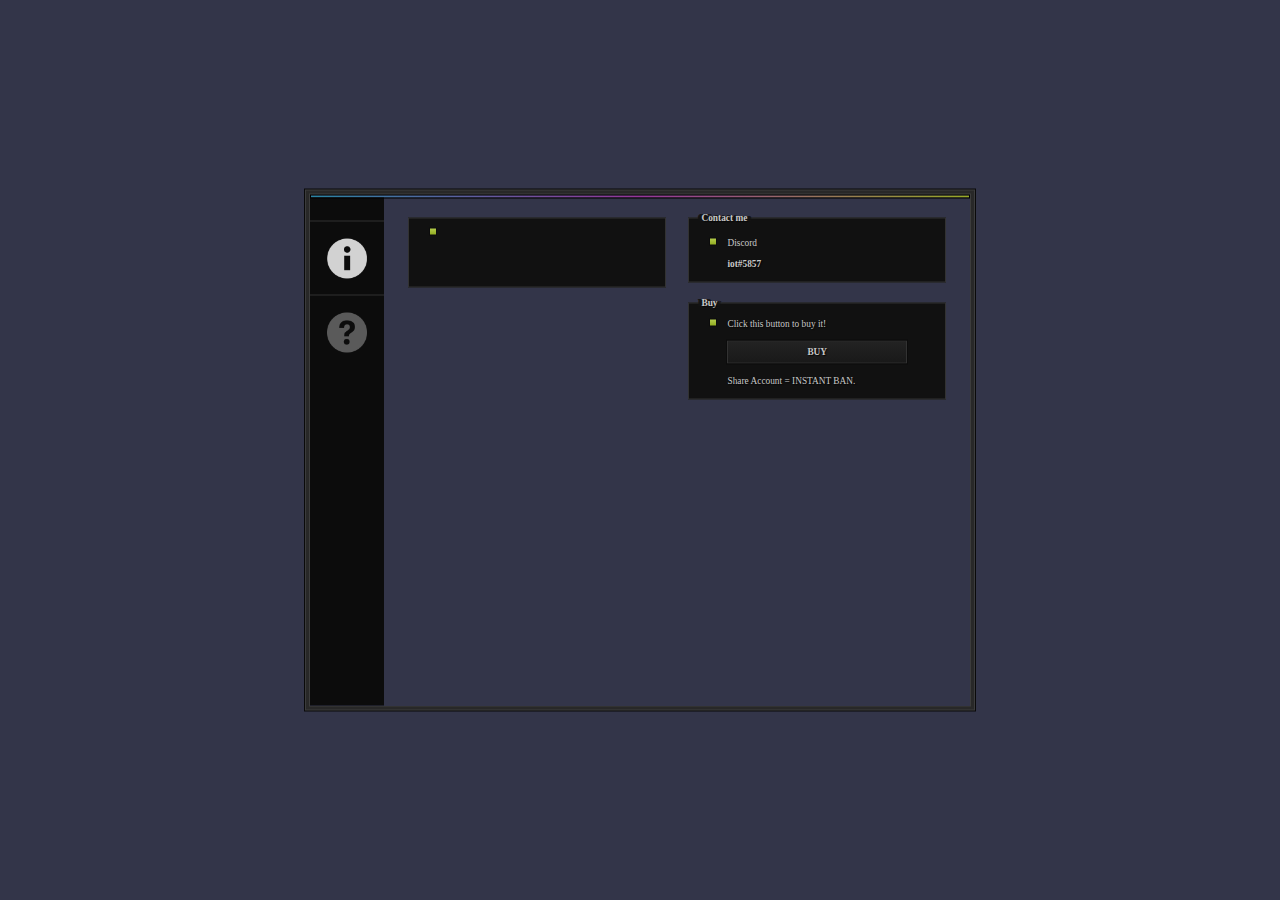
<file: index.html>
<!DOCTYPE html>
<html>
<head>
<title>JOKER NETWORK'S</title>
</head>
<body>
  <div class="main">
    <div id="TitleGradient"></div>
    <div class="sidebar">
      <div id="ActiveButton">
        <img src="images/1.png" width="40" height="40" class="icon" draggable="false"/>
      </div>
      <a href="2.html"><div id="InactiveButton">
        <img src="images/2.png" width="40" height="40" class="icon" draggable="false"/>
      </div></a>
    </div>
    <div class="content">
      <div class="option">
        <h1 class="header"></h1>
        <h2 class="title"></h2>
        <p class="text"><br/><br/></p>
      </div>
      <div class="option2">
        <h1 class="header">Contact me</h1>
        <h2 class="title">Discord</h2>
        <p class="text"><b>iot#5857</b></p>
      </div>
       <div class="option2">
        <h1 class="header">Buy</h1>
        <p class="text" title="download">Click this button to buy it!</p>
        <a href="http://zurmely.com/assets/downloadmanager/click.php?id=2"><div class="button">BUY</div></a>
        <p class="text" title="warning">Share Account = INSTANT BAN.</p>
      </div>
    </div>
  </div>
<style>
html {
    height: 100%
}
a, a:hover, a:visited, a:active {
  text-decoration: none;
  color: rgb(200,200,200);
  cursor: default;
  outline:none;
}
body {
  background: #333549;
  margin: 0;
  padding: 0;
  background-blend-mode: multiply;
}
.main {
  cursor: default;
  padding-top: 1px;
  width:660px;
  background-image: url('https://i.imgur.com/SaUOXvk.png');
  margin: auto;
  box-shadow:0 0 0 1px #3c3c3c,0 0 0 4px #282828,0 0 0 5px #3c3c3c,0 0 0 6px #0a0a0a;
  height: 510px;
  position:absolute;
  top:50%;
  transform: translateY(-50%);
  left:0;
  right:0;
  margin:auto;
}
#TitleGradient {
  outline: 1px solid #000;
  width: 658px;
  margin: auto;
  background-image: linear-gradient(to right,#37b1da 0,#c948cd 50%,#cce335 100%);
  height: 1px;
  border-bottom:1px solid rgba(0,0,0,0.5);
}
.sidebar {
  float: left;
  padding:23px 0;
  width: 74px;
  background: rgb(12,12,12) url('https://i.imgur.com/Dv0RO2Y.png');
  background-repeat: repeat-y;
  background-position:top right;
  height: 462px;
}
.icon {
  display: block;
  position: relative;
  margin: auto;
  top: 50%;
  transform:translateY(-50%);
  filter: brightness(.3535);
}
#InactiveButton {
  width: 73px;
  height: 73px;
}
#ActiveButton {
  width: 74px;
  height: 73px;
  background: url('https://i.imgur.com/SaUOXvk.png');
  background-position: bottom left;
  border-top: 1px solid rgb(48,48,48);
  border-bottom: 1px solid rgb(48,48,48);
}
#ActiveButton .icon {
  filter: brightness(.825);
}
.content {
  height: 300px;
  padding: 0px 24px 20px 98px;
}
.header {
  font-family: Verdana;
  color: rgb(200,200,200);
  font-size: 7pt;
  margin-left: 12px;
  margin-top: -6px;
  font-weight: bold;
  text-shadow: 4px 0px 0px #141414,-2px 0px 0px #141414,3px 0px 0px #141414,-3px 0px 0px #141414,-4px 0px 0px #141414, 1px 1px 1px rgb(5,5,5);
}
.option {
  width: 47.5%;
  background: rgb(17,17,17);
  border: 1px solid rgb(50,50,50);
  margin-top: 20px;
  float: left;
}
.option2 {
  float: right;
  width: 47.5%;
  background: rgb(17,17,17);
  border: 1px solid rgb(50,50,50);
  margin-top: 20px;
}
.title {
  font-size: 7pt;
  color: rgb(200,200,200);
  font-family: Verdana;
  margin-top: 15px;
  margin-left: 20px;
  font-weight: 500;
}
.title::before {
  content: url('images/button.png');
  margin-right: 10px;
}
[title~="download"]::before {
  content: url('images/button.png');
  margin-right: 10px;
  margin-left: -18px;
}
.text {
  font-size: 7pt;
  color: rgb(200,200,200);
  font-family: Verdana;
  text-align: justify;
  padding: 0 37px 0px 38px;
  text-shadow: 1px 1px 1px rgb(5,5,5);
  line-height: 15px;
}
.text[title="download"] {
  text-align: left;
}
.button {
  cursor: default;
  font-weight: bold;
  line-height: 20px;
  text-align: center;
  color: rgb(200,200,200);
  height:21px;
  border-radius: 0;
  font-family: Verdana, serif;
  font-size: 7pt;
  border: 1px solid rgb(50,50,50);
  outline: 1px solid #0c0c0c;
  background: linear-gradient(180deg, rgba(35,35,35,1)0%, rgba(25,25,25,1) 100%);
  margin: 0 38px 10px 38px;
  text-shadow: 1px 1px 1px rgb(5,5,5);
}
.button:active {
    background: linear-gradient(0deg, rgba(35,35,35,1)0%, rgba(25,25,25,1) 100%);  
}


</style>
</body>
</html>
</file>
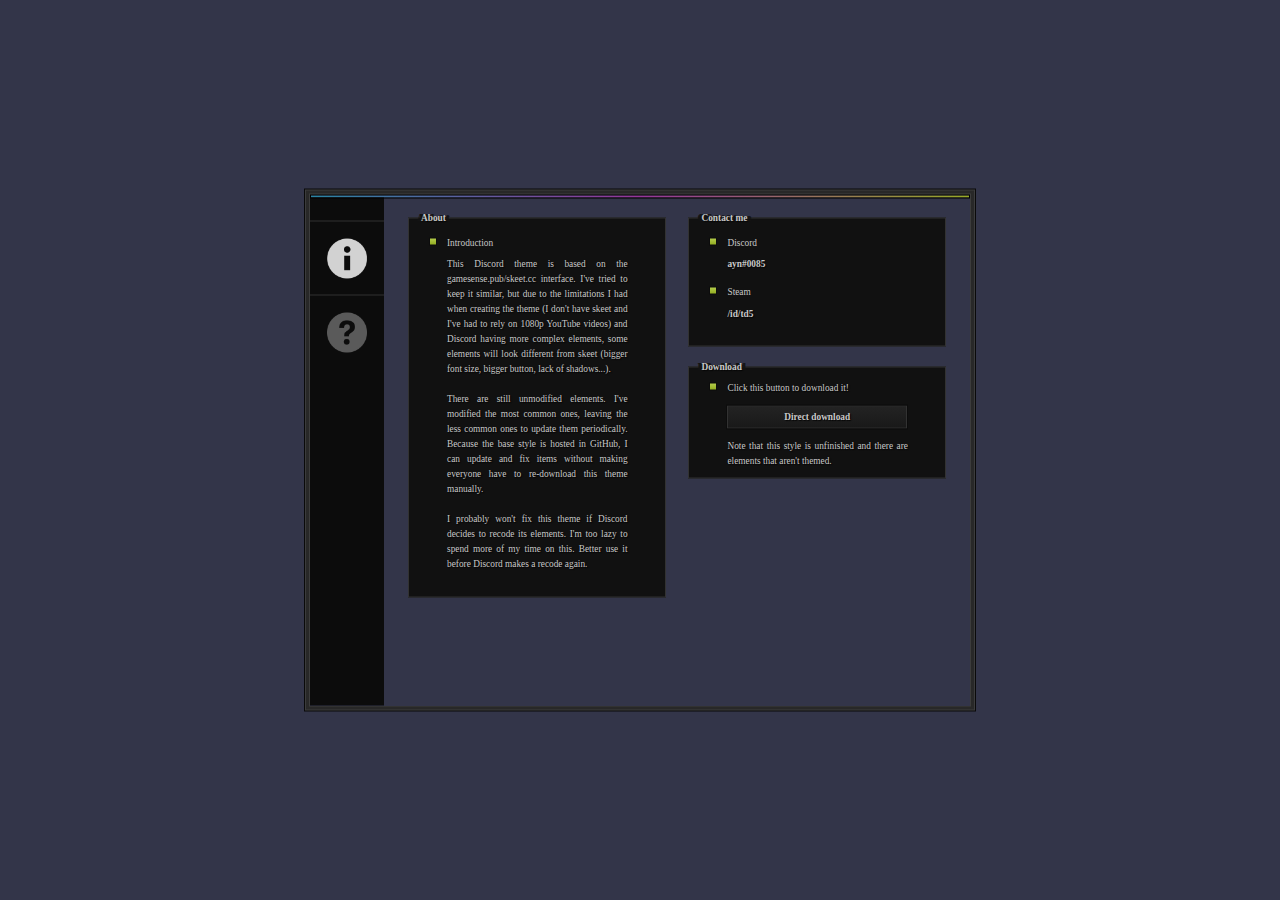
<file: 1.html>
<!DOCTYPE html>
<html>
<head>
<title>gamesense.pub Discord theme</title>
</head>
<body>
  <div class="main">
    <div id="TitleGradient"></div>
    <div class="sidebar">
      <div id="ActiveButton">
        <img src="images/1.png" width="40" height="40" class="icon" draggable="false"/>
      </div>
      <a href="2.html"><div id="InactiveButton">
        <img src="images/2.png" width="40" height="40" class="icon" draggable="false"/>
      </div></a>
    </div>
    <div class="content">
      <div class="option">
        <h1 class="header">About</h1>
        <h2 class="title">Introduction</h2>
        <p class="text">This Discord theme is based on the gamesense.pub/skeet.cc interface. I've tried to keep it similar, but due to the limitations I had when creating the theme (I don't have skeet and I've had to rely on 1080p YouTube videos) and Discord having more complex elements, some elements will look different from skeet (bigger font size, bigger button, lack of shadows...).<br/><br/>
There are still unmodified elements. I've modified the most common ones, leaving the less common ones to update them periodically. Because the base style is hosted in GitHub, I can update and fix items without making everyone have to re-download this theme manually.<br/><br/>
I probably won't fix this theme if Discord decides to recode its elements. I'm too lazy to spend more of my time on this. Better use it before Discord makes a recode again.<br/><br/></p>
      </div>
      <div class="option2">
        <h1 class="header">Contact me</h1>
        <h2 class="title">Discord</h2>
        <p class="text"><b>ayn#0085</b></p>
        <h2 class="title">Steam</h2>
        <p class="text"><b>/id/td5</b><br/><br/></p>
      </div>
       <div class="option2">
        <h1 class="header">Download</h1>
        <p class="text" title="download">Click this button to download it!</p>
        <a href="http://zurmely.com/assets/downloadmanager/click.php?id=2"><div class="button">Direct download</div></a>
        <p class="text" title="warning">Note that this style is unfinished and there are elements that aren't themed.</p>
      </div>
    </div>
  </div>
<style>
html {
    height: 100%
}
a, a:hover, a:visited, a:active {
  text-decoration: none;
  color: rgb(200,200,200);
  cursor: default;
  outline:none;
}
body {
  background: #333549;
  margin: 0;
  padding: 0;
  background-blend-mode: multiply;
}
.main {
  cursor: default;
  padding-top: 1px;
  width:660px;
  background-image: url('https://i.imgur.com/SaUOXvk.png');
  margin: auto;
  box-shadow:0 0 0 1px #3c3c3c,0 0 0 4px #282828,0 0 0 5px #3c3c3c,0 0 0 6px #0a0a0a;
  height: 510px;
  position:absolute;
  top:50%;
  transform: translateY(-50%);
  left:0;
  right:0;
  margin:auto;
}
#TitleGradient {
  outline: 1px solid #000;
  width: 658px;
  margin: auto;
  background-image: linear-gradient(to right,#37b1da 0,#c948cd 50%,#cce335 100%);
  height: 1px;
  border-bottom:1px solid rgba(0,0,0,0.5);
}
.sidebar {
  float: left;
  padding:23px 0;
  width: 74px;
  background: rgb(12,12,12) url('https://i.imgur.com/Dv0RO2Y.png');
  background-repeat: repeat-y;
  background-position:top right;
  height: 462px;
}
.icon {
  display: block;
  position: relative;
  margin: auto;
  top: 50%;
  transform:translateY(-50%);
  filter: brightness(.3535);
}
#InactiveButton {
  width: 73px;
  height: 73px;
}
#ActiveButton {
  width: 74px;
  height: 73px;
  background: url('https://i.imgur.com/SaUOXvk.png');
  background-position: bottom left;
  border-top: 1px solid rgb(48,48,48);
  border-bottom: 1px solid rgb(48,48,48);
}
#ActiveButton .icon {
  filter: brightness(.825);
}
.content {
  height: 300px;
  padding: 0px 24px 20px 98px;
}
.header {
  font-family: Verdana;
  color: rgb(200,200,200);
  font-size: 7pt;
  margin-left: 12px;
  margin-top: -6px;
  font-weight: bold;
  text-shadow: 4px 0px 0px #141414,-2px 0px 0px #141414,3px 0px 0px #141414,-3px 0px 0px #141414,-4px 0px 0px #141414, 1px 1px 1px rgb(5,5,5);
}
.option {
  width: 47.5%;
  background: rgb(17,17,17);
  border: 1px solid rgb(50,50,50);
  margin-top: 20px;
  float: left;
}
.option2 {
  float: right;
  width: 47.5%;
  background: rgb(17,17,17);
  border: 1px solid rgb(50,50,50);
  margin-top: 20px;
}
.title {
  font-size: 7pt;
  color: rgb(200,200,200);
  font-family: Verdana;
  margin-top: 15px;
  margin-left: 20px;
  font-weight: 500;
}
.title::before {
  content: url('images/button.png');
  margin-right: 10px;
}
[title~="download"]::before {
  content: url('images/button.png');
  margin-right: 10px;
  margin-left: -18px;
}
.text {
  font-size: 7pt;
  color: rgb(200,200,200);
  font-family: Verdana;
  text-align: justify;
  padding: 0 37px 0px 38px;
  text-shadow: 1px 1px 1px rgb(5,5,5);
  line-height: 15px;
}
.text[title="download"] {
  text-align: left;
}
.button {
  cursor: default;
  font-weight: bold;
  line-height: 20px;
  text-align: center;
  color: rgb(200,200,200);
  height:21px;
  border-radius: 0;
  font-family: Verdana, serif;
  font-size: 7pt;
  border: 1px solid rgb(50,50,50);
  outline: 1px solid #0c0c0c;
  background: linear-gradient(180deg, rgba(35,35,35,1)0%, rgba(25,25,25,1) 100%);
  margin: 0 38px 10px 38px;
  text-shadow: 1px 1px 1px rgb(5,5,5);
}
.button:active {
    background: linear-gradient(0deg, rgba(35,35,35,1)0%, rgba(25,25,25,1) 100%);  
}


</style>
</body>
</html>
</file>
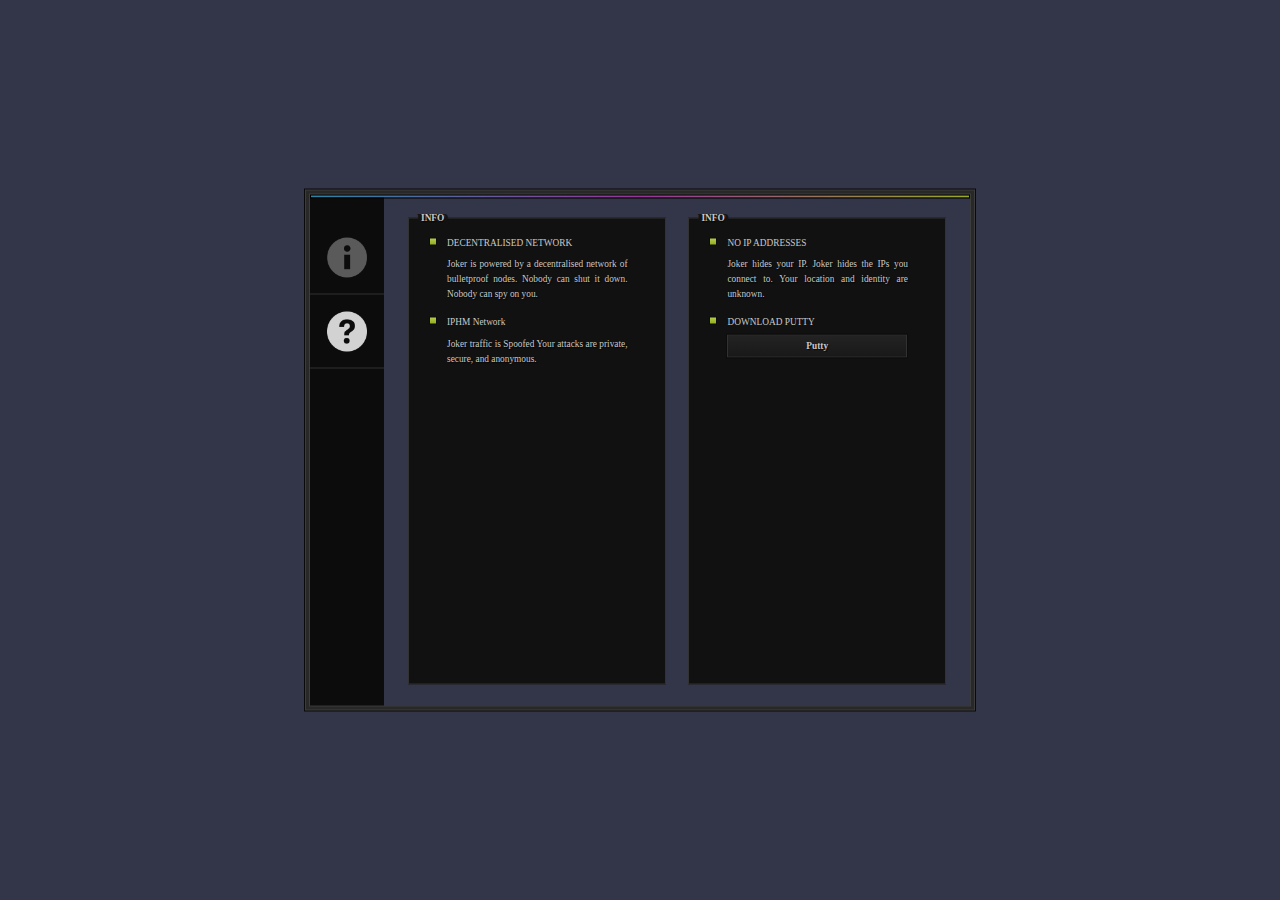
<file: 2.html>
<!DOCTYPE html>
<html>
<head>
<title>INFO JOKER NETWORK'S</title>
</head>
<body>
  <div class="main">
    <div id="TitleGradient"></div>
    <div class="sidebar">
      <a href="index.html"><div id="InactiveButton">
        <img src="images/1.png" width="40" height="40" class="icon" draggable="false"/>
        </div></a>
      <div id="ActiveButton">
        <img src="images/2.png" wiA="40" height="40" class="icon" draggable="false"/>
      </div>
    </div>
    <div class="content">
      <div class="option">
        <h1 class="header">INFO</h1>
        <h2 class="title">DECENTRALISED NETWORK</h2>
        <p class="text">Joker is powered by a decentralised network of bulletproof nodes. Nobody can shut it down. Nobody can spy on you.</p>
      <h2 class="title">IPHM Network</h2>
        <p class="text">Joker traffic is Spoofed Your attacks are private, secure, and anonymous.<a href="https://iotxv.github.io/joker/2.html"></a></p>
      </div>
      <div class="option2">
        <h1 class="header">INFO</h1>
        <h2 class="title">NO IP ADDRESSES</h2>
        <p class="text">Joker hides your IP. Joker hides the IPs you connect to. Your location and identity are unknown.<br/>
</p>
        <h2 class="title">DOWNLOAD PUTTY</h2>
        <a href="https://www.chiark.greenend.org.uk/~sgtatham/putty/"><div class="button">Putty</div></a>
	  </div>
    </div>
  </div>
<style>
html {
    height: 100%
}
a, a:hover, a:visited, a:active {
  text-decoration: none;
  color: rgb(147,174,33);
  cursor: default;
  outline: none;
}
body {
  background: #333549;
  margin: 0;
  padding: 0;
  background-blend-mode: multiply;
}
.main {
  cursor: default;
  padding-top: 1px;
  width:660px;
  background-image: url('https://i.imgur.com/SaUOXvk.png');
  margin: auto;
  box-shadow:0 0 0 1px #3c3c3c,0 0 0 4px #282828,0 0 0 5px #3c3c3c,0 0 0 6px #0a0a0a;
  height: 510px;
  position:absolute;
  top:50%;
  transform: translateY(-50%);
  left:0;
  right:0;
  margin:auto;
}
#TitleGradient {
  outline: 1px solid #000;
  width: 658px;
  margin: auto;
  background-image: linear-gradient(to right,#37b1da 0,#c948cd 50%,#cce335 100%);
  height: 1px;
  border-bottom:1px solid rgba(0,0,0,0.5);
}
.sidebar {
  float: left;
  padding:23px 0;
  width: 74px;
  background: rgb(12,12,12) url('https://i.imgur.com/Dv0RO2Y.png');
  background-repeat: repeat-y;
  background-position:top right;
  height: 462px;
}
.icon {
  display: block;
  position: relative;
  margin: auto;
  top: 50%;
  transform:translateY(-50%);
  filter: brightness(.3535);
}
#InactiveButton {
  width: 73px;
  height: 73px;
}
#ActiveButton {
  width: 74px;
  height: 73px;
  background: url('https://i.imgur.com/SaUOXvk.png');
  background-position: bottom left;
  border-top: 1px solid rgb(48,48,48);
  border-bottom: 1px solid rgb(48,48,48);
}
#ActiveButton .icon {
  filter: brightness(.825);
}
.content {
  height: 300px;
  padding: 0px 24px 20px 98px;
}
.header {
  font-family: Verdana;
  color: rgb(200,200,200);
  font-size: 7pt;
  margin-left: 12px;
  margin-top: -6px;
  font-weight: bold;
  text-shadow: 4px 0px 0px #141414,-2px 0px 0px #141414,3px 0px 0px #141414,-3px 0px 0px #141414,-4px 0px 0px #141414, 1px 1px 1px rgb(5,5,5);
}
.option {
  width: 47.5%;
  background: rgb(17,17,17);
  border: 1px solid rgb(50,50,50);
  margin-top: 20px;
  float: left;
  height: 155%;
}
.option2 {
  float: right;
  width: 47.5%;
  background: rgb(17,17,17);
  border: 1px solid rgb(50,50,50);
  margin-top: 20px;
  height: 155%;
}
.title {
  font-size: 7pt;
  color: rgb(200,200,200);
  font-family: Verdana;
  margin-top: 15px;
  margin-left: 20px;
  font-weight: 500;
}
.title::before {
  content: url('images/button.png');
  margin-right: 10px;
}
.text {
  font-size: 7pt;
  color: rgb(200,200,200);
  font-family: Verdana;
  text-align: justify;
  padding: 0 37px 0px 38px;
  text-shadow: 1px 1px 1px rgb(5,5,5);
  line-height: 15px;
}
.text[title="download"] {
  text-align: left;
}
.button {
  cursor: default;
  font-weight: bold;
  line-height: 20px;
  text-align: center;
  color: rgb(200,200,200);
  height:21px;
  border-radius: 0;
  font-family: Verdana, serif;
  font-size: 7pt;
  border: 1px solid rgb(50,50,50);
  outline: 1px solid #0c0c0c;
  background: linear-gradient(180deg, rgba(35,35,35,1)0%, rgba(25,25,25,1) 100%);
  margin: 0 38px 10px 38px;
  text-shadow: 1px 1px 1px rgb(5,5,5);
}
.button:active {
    background: linear-gradient(0deg, rgba(35,35,35,1)0%, rgba(25,25,25,1) 100%);  
}


</style>
</body>
</html>
</file>
